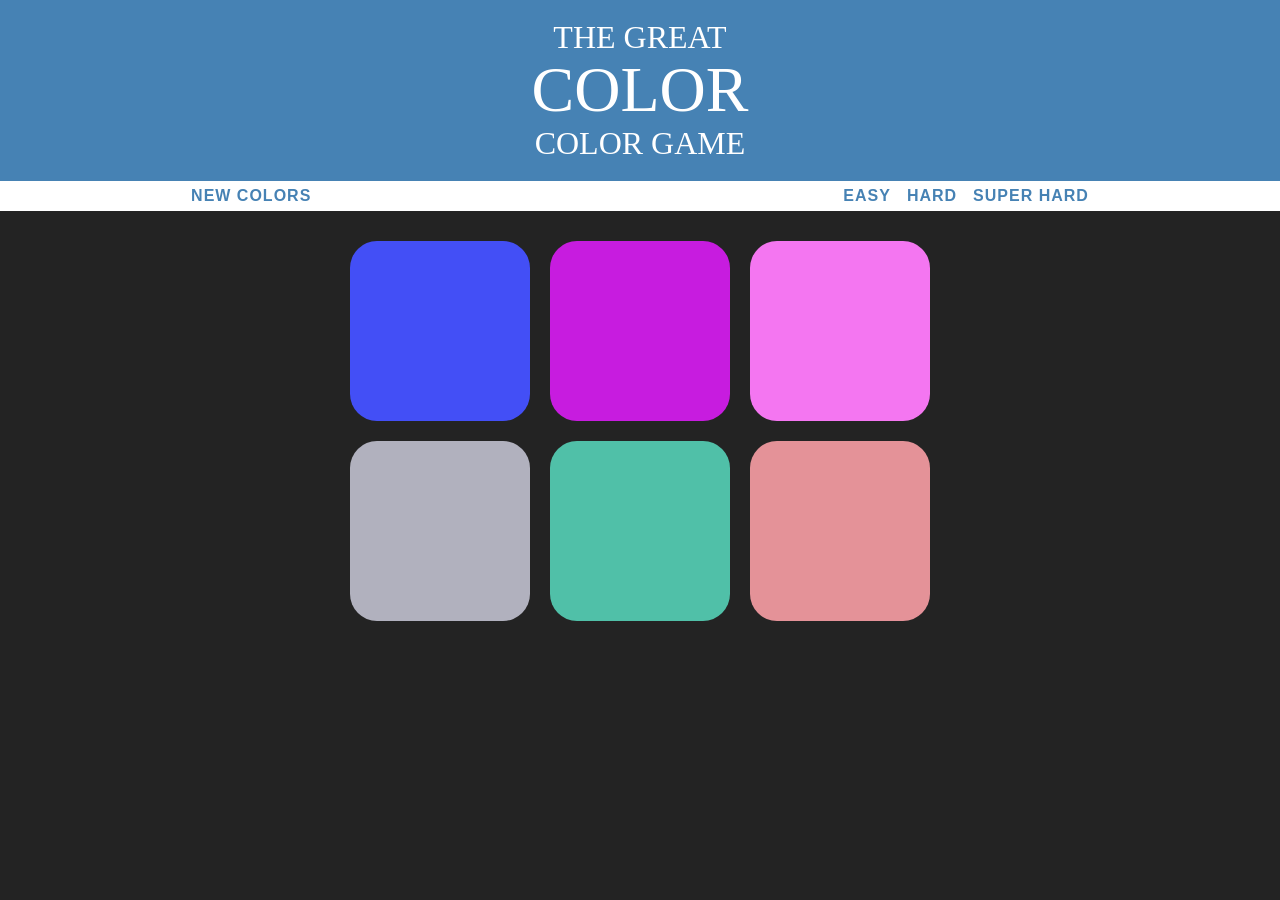
<file: index.html>
<! DOCTYPE html>
<html>
	<head>
		<title> Color Game </title>
		<link rel="stylesheet" type="text/css" href="colorGame.css" media="screen" />
				

	</head>
	<body>
	<h1>The great  
	<br>
	<span id="colorDisplay">Color </span> <br>Color Game</h1>
	
	<div id="stripe">
		<button id="buttonText"> New colors </button>
		<span id="message"> </span>
		<button class="mode">Easy</button>
		<button class="mode">Hard</button>
		<button class="mode">Super hard</button>

		
		
	</div>
		<div id="container">
		<div id="easySquare" class= "square"></div>
		<div id="easySquare" class= "square"></div>
		<div id="easySquare" class= "square"></div>
		<div id="hardSquare" class= "square"></div>
		<div id="hardSquare" class= "square"></div>
		<div id="hardSquare" class= "square"></div>
		<div id="hardSquare" class= "square"></div>
		<div id="hardSquare" class= "square"></div>
		<div id="hardSquare" class= "square"></div>
		</div>
<script type="text/javascript" src="colorGame.js"></script>

	</body>
</html>
</file>
<file: colorGame.css>
body {
	background-color: #232323;
	margin: 0;
	font-family: "Montserrat", "Avenir";

}
	.square{
		width: 30%;
		background: purple;
		padding-bottom: 30%;
		float:left;
		margin:1.66%;
		 border-radius: 15%;
		 transition: background 0.6s;
		 /* safari */
		 -webkit-transition: background 0.6s;
		 /* firefox */
		 -moz-transition: background 0.6s;
	}
	
	#container {
		margin: 20px auto;
		max-width:600px;
	}
	
	h1 {
		color: #ffffff;
		text-align: center;
		background: steelblue;
		margin: 0;
		font-weight: normal;
		text-transform: uppercase;
		line-height: 1.1;
		padding: 20px 0;
		
	}
	
	#message{
		display: inline-block;
		width: 40%;
		text-transform: uppercase;
		
		font-weight: 700;
		color: red;
		letter-spacing: 1px;
		font-size:inherit;
		
	}
	
	#colorDisplay{
		
		font-size: 200%;
		
	}
	
	.message2 {
		color: #000000; 
	}
	
	#stripe {
		background: #ffffff;
		height: 30px;
		text-align: center !important;
		color: #000000;
	}
	
	.selected {
		
		color: #ffffff;
		background: steelblue;		
	}
	
	button {
		border:none;
		background: none;  
		text-transform: uppercase;
		height: 100%;
		font-weight: 700;
		color: steelblue;
		letter-spacing: 1px;
		font-size:inherit;
		transition: all 0.3s;
		/* safari */
		 -webkit-transition: all 0.3s;
		 /* firefox */
		 -moz-transition: all 0.3s;
		 outline: none; 
	}
	
	button:hover{
		
		color: #ffffff;
		background: steelblue;
		
	}
</file>
